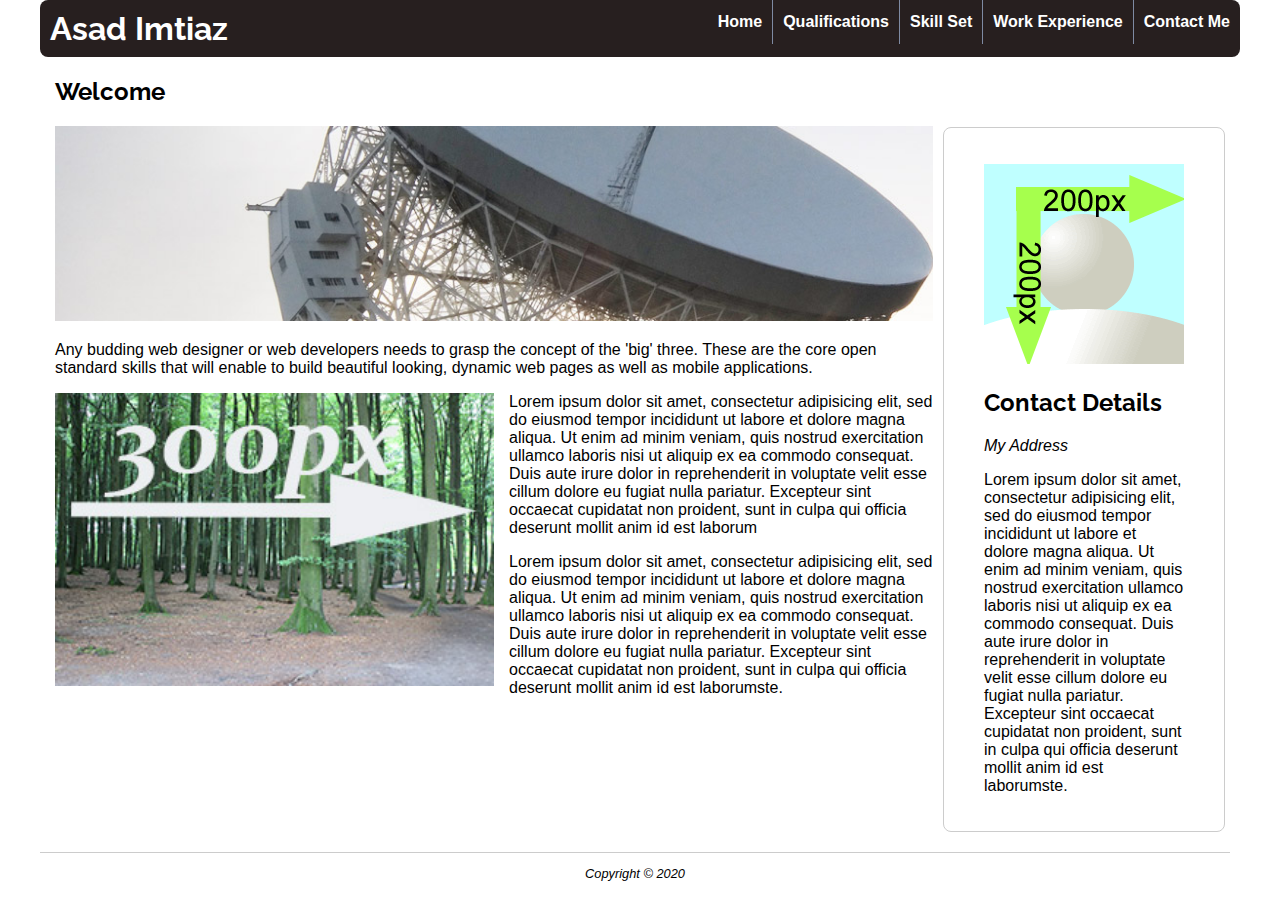
<file: index.html>
<!doctype html>
<html>
<head>
<meta charset="utf-8">
<meta name="viewport" content="width=device-width, initial-scale=1" />
<title>Your Name :: About Me</title>
<link rel="stylesheet" href="styles/mobile.css">
<link rel="stylesheet" href="styles/desktop.css" media="only screen and (min-width : 720px)"/>
</head>

<body>
<div id="container">
	<header>
            <div id="logo">
                <h1><a href="index.html">Asad Imtiaz</a></h1>
        	</div>
        <nav>
            <ul>
                <li><a href="index.html">Home</a></li>
                <li><a href="qualifications.html">Qualifications</a></li>
                <li><a href="skill-set.html">Skill Set</a></li>
                <li><a href="work-experience.html">Work Experience</a></li>
                <li><a href="contact-me.html">Contact Me</a></li>
            </ul>
        </nav>
	</header>
	<div id="content">
		<section>
        <h2>Welcome</h2>
			 <p><img src="images/dishOne.jpg" alt="Big Dish" width="900" height="200" class="resize-img"></p>
			 <p>Any budding web designer or web developers needs to grasp the concept of the 'big' three. These are the core open standard skills that will enable to build beautiful looking, dynamic web pages as well as mobile applications.</p>
          <p><img src="images/300x200.jpg" alt="Demo Image" class="left-float">Lorem ipsum dolor sit amet, consectetur adipisicing elit, sed do eiusmod tempor incididunt ut labore et dolore magna aliqua. Ut enim ad minim veniam, quis nostrud exercitation ullamco laboris nisi ut aliquip ex ea commodo consequat. Duis aute irure dolor in reprehenderit in voluptate velit esse cillum dolore eu fugiat nulla pariatur. Excepteur sint occaecat cupidatat non proident, sunt in culpa qui officia deserunt mollit anim id est laborum</p>
          <p>Lorem ipsum dolor sit amet, consectetur adipisicing elit, sed do eiusmod tempor incididunt ut labore et dolore magna aliqua. Ut enim ad minim veniam, quis nostrud exercitation ullamco laboris nisi ut aliquip ex ea commodo consequat. Duis aute irure dolor in reprehenderit in voluptate velit esse cillum dolore eu fugiat nulla pariatur. Excepteur sint occaecat cupidatat non proident, sunt in culpa qui officia deserunt mollit anim id est laborumste.</p>
        </section>
		<div class="sidebar">
                <p><img src="images/square200px.png" alt="Profile Picture"></p>
                <h2>Contact Details</h2>
                <address>My Address</address>
                 <p>Lorem ipsum dolor sit amet, consectetur adipisicing elit, sed do eiusmod tempor incididunt ut labore et dolore magna aliqua. Ut enim ad minim veniam, quis nostrud exercitation ullamco laboris nisi ut aliquip ex ea commodo consequat. Duis aute irure dolor in reprehenderit in voluptate velit esse cillum dolore eu fugiat nulla pariatur. Excepteur sint occaecat cupidatat non proident, sunt in culpa qui officia deserunt mollit anim id est laborumste.</p>
	  </div>
	</div>
	<footer>
			<p>Copyright &copy; 2020</p>
	</footer>
</div>
</body>
</html>
</file>
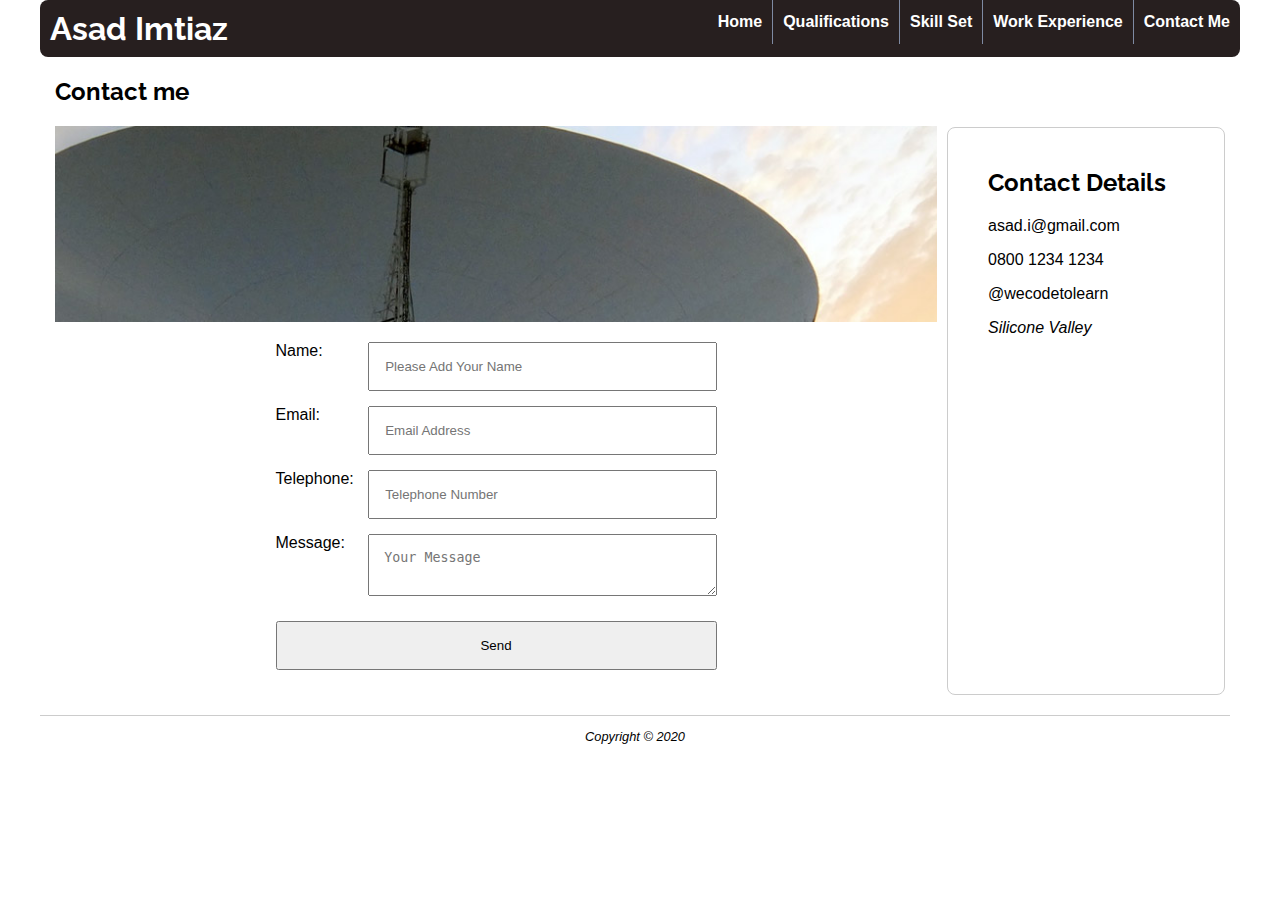
<file: contact-me.html>
<!doctype html>
<html>
<head>
<meta charset="utf-8">
<meta name="viewport" content="width=device-width, initial-scale=1" />
<title>Your Name :: Contact Me</title>
<link rel="stylesheet" href="styles/mobile.css">
<link rel="stylesheet" href="styles/desktop.css" media="only screen and (min-width : 720px)"/>
</head>
<body>
<div id="container">
	<header>
            <div id="logo">
                <h1><a href="#">Asad Imtiaz</a></h1>
        	</div>
        <nav>
            <ul>
                <li><a href="index.html">Home</a></li>
                <li><a href="qualifications.html">Qualifications</a></li>
                <li><a href="skill-set.html">Skill Set</a></li>
                <li><a href="work-experience.html">Work Experience</a></li>
                <li><a href="contact-me.html">Contact Me</a></li>
            </ul>
        </nav>
	</header>
	<div id="content">
		<section>
        <h2>Contact me</h2>
			 <p><img src="images/dishFive.jpg" class="resize-img" alt=""></p>
            
       
           <form action="thank-you.html">
            <div>
            <label for="yourName">Name:</label>
            <input type="text" name="yourName" id="yourName" placeholder="Please Add Your Name">
            </div>
            <div>
            <label>Email:</label>
            <input type="email" name="email" placeholder="Email Address">
            </div>
            <div>
            <label>Telephone:</label>
            <input type="tel" name="tel" placeholder="Telephone Number">
            </div>
            <div>
            <label for="message" >Message:</label>
            <textarea name="message" id="message" placeholder="Your Message"></textarea>
            </div>
            <div class="submitContainer">
            <input type="submit" value="Send">
            </div>
            </form>
            
        </section>
		<div class="sidebar">
                <h2>Contact Details</h2>
                <p>asad.i@gmail.com</p>
                <p>0800 1234 1234</p>
                <p>@wecodetolearn</p>
                <address>Silicone Valley</address>
	  </div>
	</div>
	<footer>
			<p>Copyright &copy; 2020</p>
	</footer>
</div>
</body>
</html>
</file>
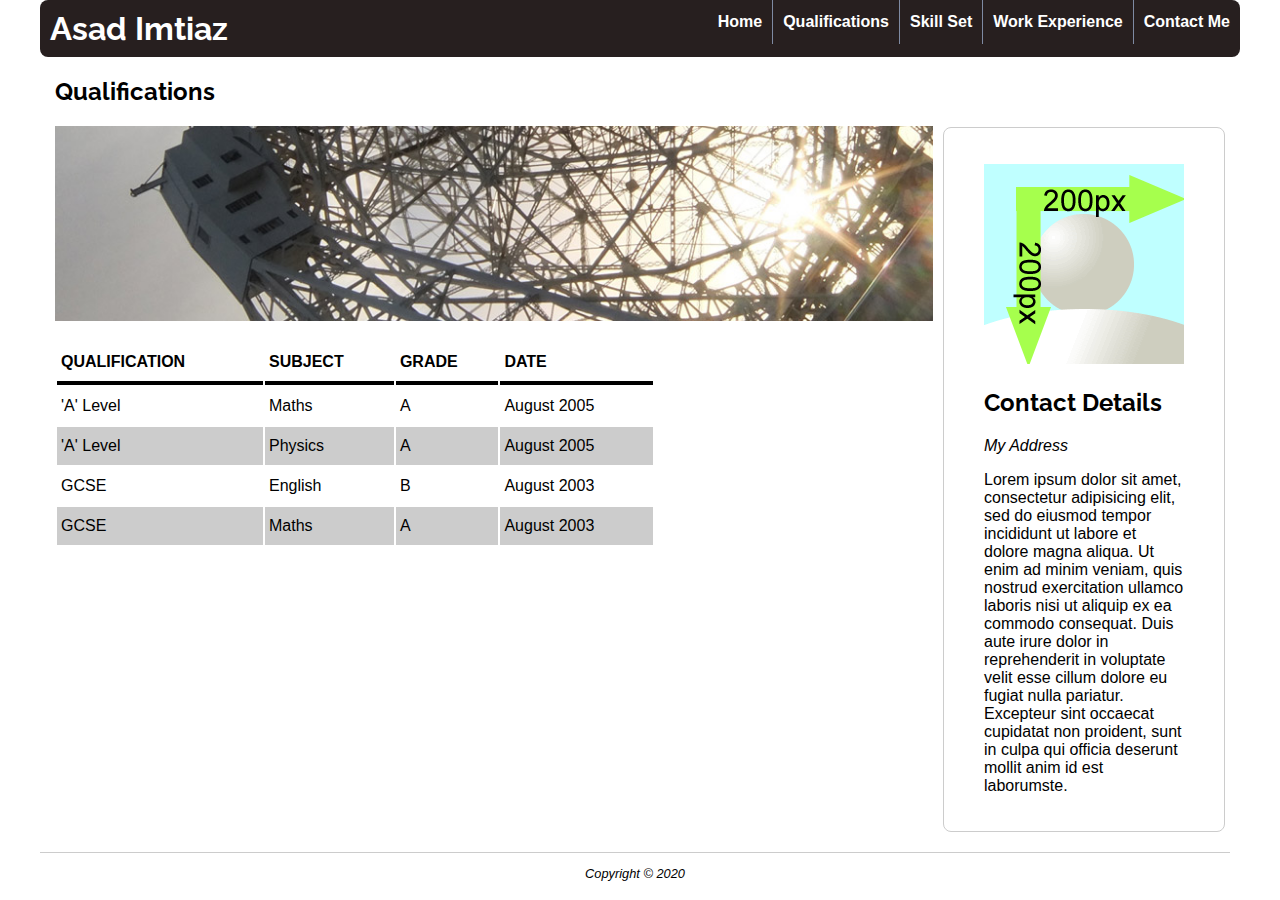
<file: qualifications.html>
<!doctype html>
<html>
<head>
<meta charset="utf-8">
<meta name="viewport" content="width=device-width, initial-scale=1" />
<title>Your Name :: Qualifications</title>
<link rel="stylesheet" href="styles/mobile.css">
<link rel="stylesheet" href="styles/desktop.css" media="only screen and (min-width : 720px)"/>
</head>
<body>
<div id="container">
   <header>
      <div id="logo">
         <h1><a href="#">Asad Imtiaz</a></h1>
      </div>
      <nav>
         <ul>
            <li><a href="index.html">Home</a></li>
            <li><a href="qualifications.html">Qualifications</a></li>
            <li><a href="skill-set.html">Skill Set</a></li>
            <li><a href="work-experience.html">Work Experience</a></li>
            <li><a href="contact-me.html">Contact Me</a></li>
         </ul>
      </nav>
   </header>
	<div id="content">
		<section>
        <h2>Qualifications</h2>
			 <p><img src="images/dishTwo.jpg" alt=""></p>
			 
             <table>
             <tr>
             	<th>Qualification</th>
                <th>Subject</th>
                <th>Grade</th>
                <th>Date</th>
             </tr>
             <tr>
             	<td>'A' Level</td>
                <td>Maths</td>
                <td>A</td>
                <td>August 2005</td>
             </tr>
             <tr>
             	<td>'A' Level</td>
                <td>Physics</td>
                <td>A</td>
                <td>August 2005</td>
             </tr>
             <tr>
             	<td>GCSE</td>
                <td>English</td>
                <td>B</td>
                <td>August 2003</td>
             </tr>
             <tr>
             	<td>GCSE</td>
                <td>Maths</td>
                <td>A</td>
                <td>August 2003</td>
             </tr>
             
             </table>
             
             
        </section>
		<div class="sidebar">
                <p><img src="images/square200px.png" alt="Profile Picture"></p>
                <h2>Contact Details</h2>
                <address>My Address</address>
                 <p>Lorem ipsum dolor sit amet, consectetur adipisicing elit, sed do eiusmod tempor incididunt ut labore et dolore magna aliqua. Ut enim ad minim veniam, quis nostrud exercitation ullamco laboris nisi ut aliquip ex ea commodo consequat. Duis aute irure dolor in reprehenderit in voluptate velit esse cillum dolore eu fugiat nulla pariatur. Excepteur sint occaecat cupidatat non proident, sunt in culpa qui officia deserunt mollit anim id est laborumste.</p>
	  </div>
	</div>
   <footer>
      <p>Copyright &copy; 2020</p>
   </footer>
</div>
</body>
</html>
</file>
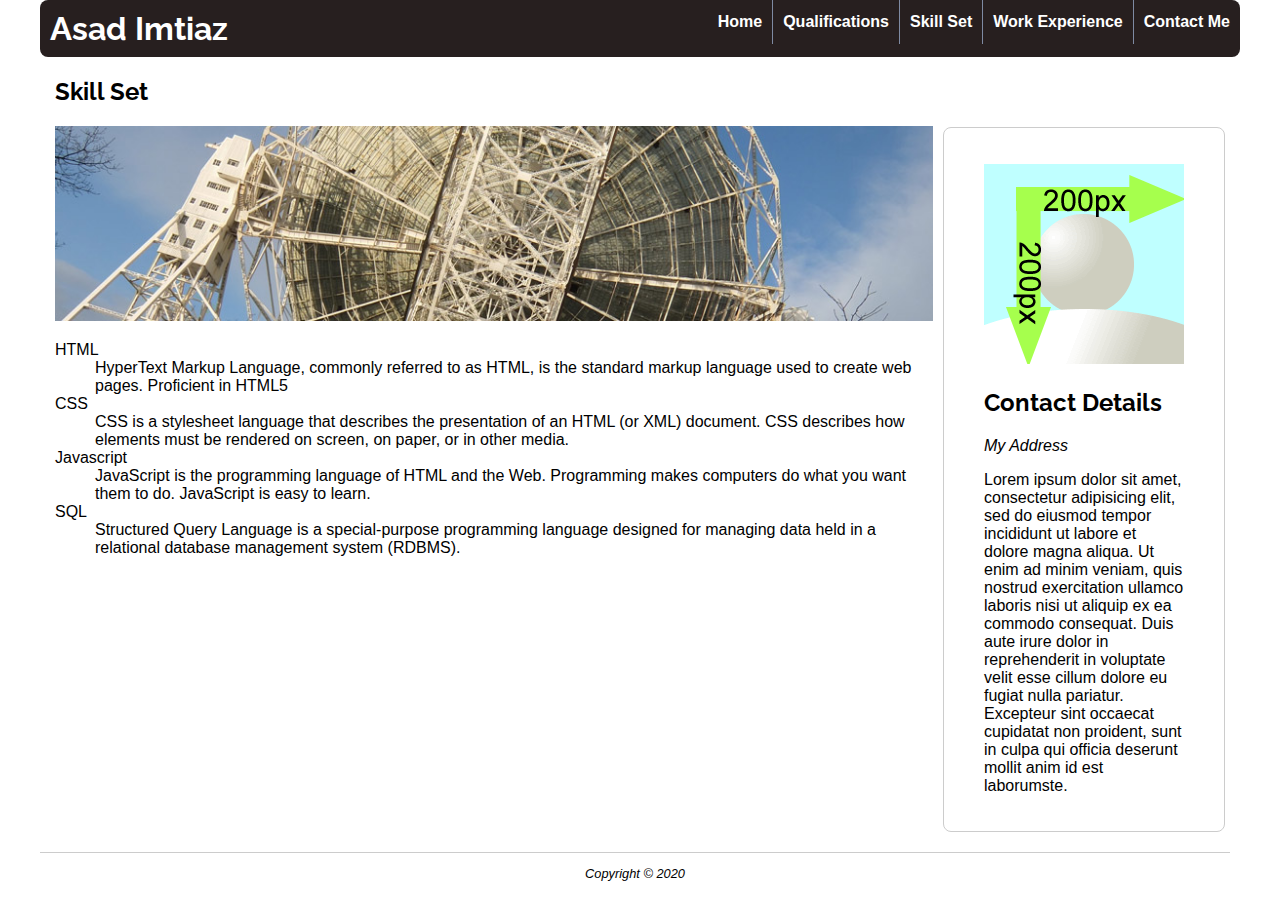
<file: skill-set.html>
<!doctype html>
<html>
<head>
<meta charset="utf-8">
<meta name="viewport" content="width=device-width, initial-scale=1" />
<title>Your Name :: Skill Set</title>
<link rel="stylesheet" href="styles/mobile.css">
<link rel="stylesheet" href="styles/desktop.css" media="only screen and (min-width : 720px)"/>
</head>
<body>
<div id="container">
    <header>
        <div id="logo">
            <h1><a href="#">Asad Imtiaz</a></h1>
        </div>
        <nav>
            <ul>
                <li><a href="index.html">Home</a></li>
                <li><a href="qualifications.html">Qualifications</a></li>
                <li><a href="skill-set.html">Skill Set</a></li>
                <li><a href="work-experience.html">Work Experience</a></li>
                <li><a href="contact-me.html">Contact Me</a></li>
            </ul>
        </nav>
    </header>
	<div id="content">
		<section>
        <h2>Skill Set</h2>
			 <p><img src="images/dishThree.jpg" alt="" class="resize-img"></p>
			 <dl>
             <dt>HTML</dt>
             <dd>HyperText Markup Language, commonly referred to as HTML, is the standard markup language used to create web pages.  Proficient in HTML5</dd>
             <dt>CSS</dt>
             <dd>CSS is a stylesheet language that describes the presentation of an HTML (or XML) document. CSS describes how elements must be rendered on screen, on paper, or in other media.</dd>
             <dt>Javascript</dt>
             <dd>JavaScript is the programming language of HTML and the Web. Programming makes computers do what you want them to do. JavaScript is easy to learn.</dd>
             <dt>SQL</dt>
             <dd>Structured Query Language is a special-purpose programming language designed for managing data held in a relational database management system (RDBMS).</dd>
             </dl>
        </section>
		<div class="sidebar">
                <p><img src="images/square200px.png" alt="Profile Picture"></p>
                <h2>Contact Details</h2>
                <address>My Address</address>
                 <p>Lorem ipsum dolor sit amet, consectetur adipisicing elit, sed do eiusmod tempor incididunt ut labore et dolore magna aliqua. Ut enim ad minim veniam, quis nostrud exercitation ullamco laboris nisi ut aliquip ex ea commodo consequat. Duis aute irure dolor in reprehenderit in voluptate velit esse cillum dolore eu fugiat nulla pariatur. Excepteur sint occaecat cupidatat non proident, sunt in culpa qui officia deserunt mollit anim id est laborumste.</p>
	  </div>
	</div>
    <footer>
        <p>Copyright &copy; 2020</p>
    </footer>
</div>
</body>
</html>
</file>
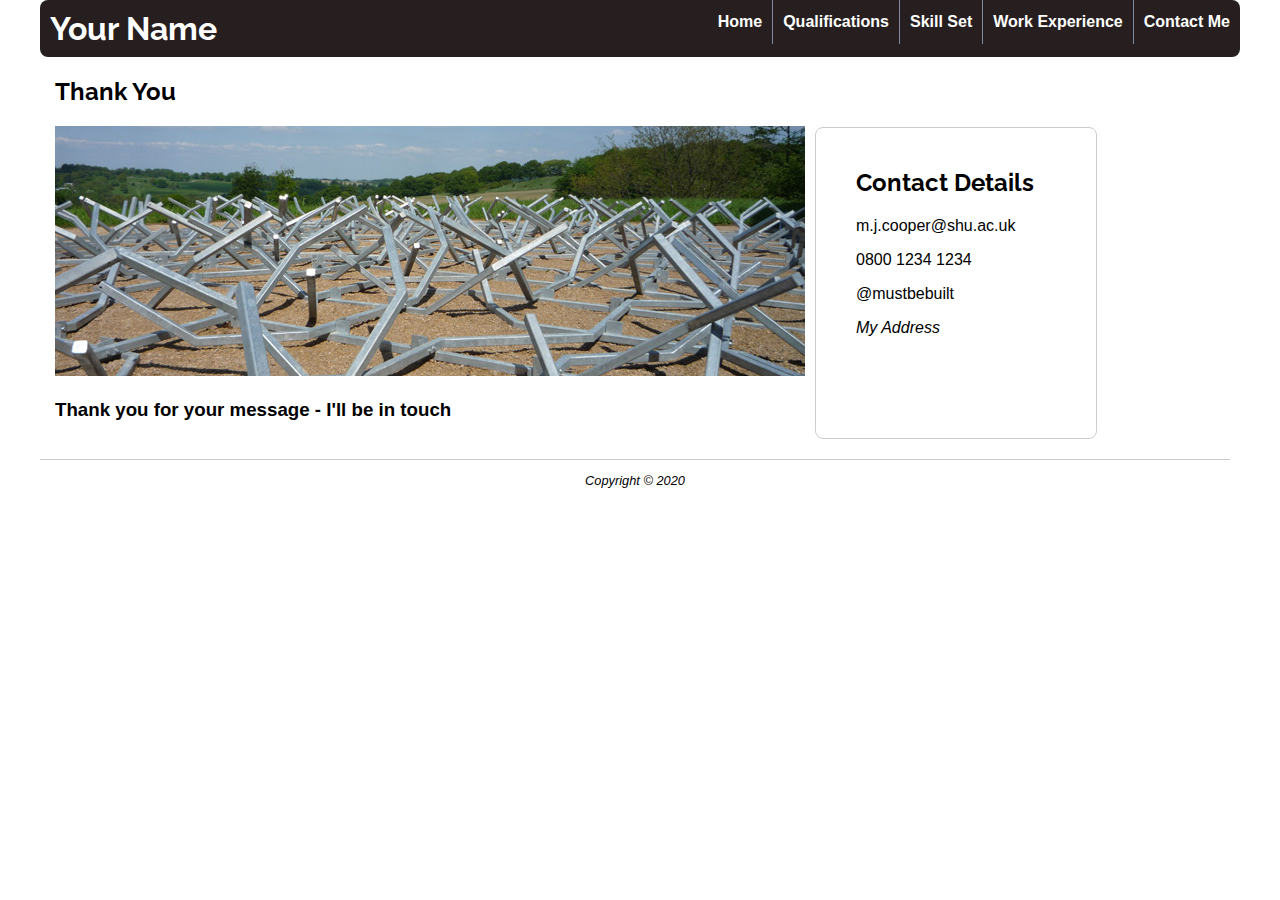
<file: thank-you.html>
<!doctype html>
<html>
<head>
<meta charset="utf-8">
<meta name="viewport" content="width=device-width, initial-scale=1" />
<title>Asad Imtiaz :: Thank You</title>
<link rel="stylesheet" href="styles/mobile.css">
<link rel="stylesheet" href="styles/desktop.css" media="only screen and (min-width : 720px)"/>
</head>
<body>
<div id="container">
	<header>
            <div id="logo">
                <h1><a href="#">Your Name</a></h1>
        	</div>
         <nav>
            <ul>
                <li><a href="index.html">Home</a></li>
                <li><a href="qualifications.html">Qualifications</a></li>
                <li><a href="skill-set.html">Skill Set</a></li>
                <li><a href="work-experience.html">Work Experience</a></li>
                <li><a href="contact-me.html">Contact Me</a></li>
            </ul>
        </nav>
	</header>
	<div id="content">
		<section>
        <h2>Thank You</h2>
			 <p><img src="images/ysp-art1.jpg" width="750" height="250" class="resize-img" alt=""></p>
            
            <h3>Thank you for your message - I'll be in touch</h3>
            
        </section>
		<div class="sidebar">
                <h2>Contact Details</h2>
                <p>m.j.cooper@shu.ac.uk</p>
                <p>0800 1234 1234</p>
                <p>@mustbebuilt</p>
                <address>My Address</address>
	  </div>
	</div>
	<footer>
			<p>Copyright &copy; 2020</p>
	</footer>
</div>
</body>
</html>
</file>
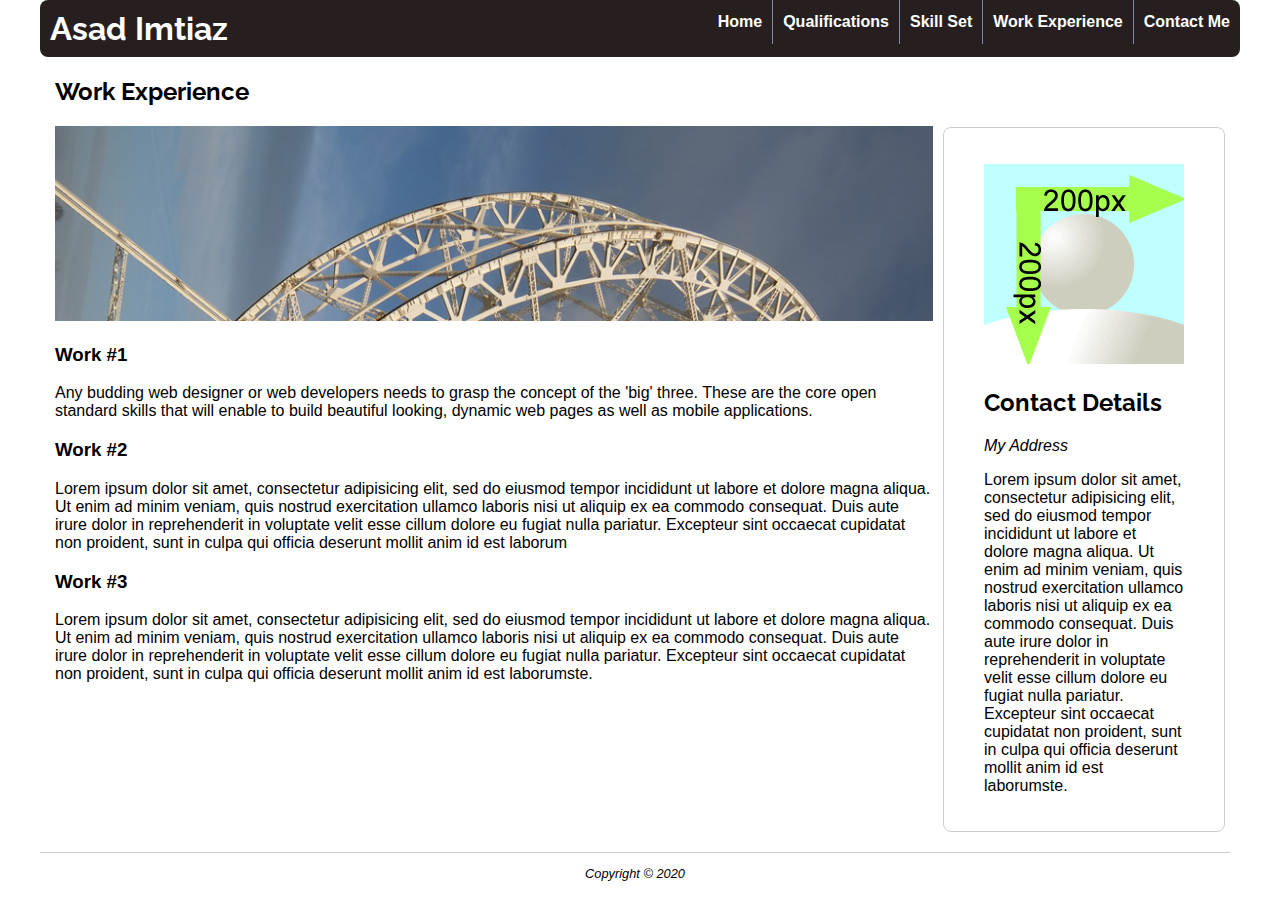
<file: work-experience.html>
<!doctype html>
<html>
<head>
<meta charset="utf-8">
<meta name="viewport" content="width=device-width, initial-scale=1" />
<title>Your Name :: Work Experience</title>
<link rel="stylesheet" href="styles/mobile.css">
<link rel="stylesheet" href="styles/desktop.css" media="only screen and (min-width : 720px)"/>
</head>
<body>
<div id="container">
	<header>
            <div id="logo">
                <h1><a href="#">Asad Imtiaz</a></h1>
        	</div>
        <nav>
            <ul>
                <li><a href="index.html">Home</a></li>
                <li><a href="qualifications.html">Qualifications</a></li>
                <li><a href="skill-set.html">Skill Set</a></li>
                <li><a href="work-experience.html">Work Experience</a></li>
                <li><a href="contact-me.html">Contact Me</a></li>
            </ul>
        </nav>
	</header>
	<div id="content">
		<section>
        <h2>Work Experience</h2>
			 <p><img src="images/dishFour.jpg" alt="" class="resize-img"></p>
             <h3>Work #1</h3>
			 <p>Any budding web designer or web developers needs to grasp the concept of the 'big' three. These are the core open standard skills that will enable to build beautiful looking, dynamic web pages as well as mobile applications.</p>
            <h3>Work #2</h3>
          <p>Lorem ipsum dolor sit amet, consectetur adipisicing elit, sed do eiusmod tempor incididunt ut labore et dolore magna aliqua. Ut enim ad minim veniam, quis nostrud exercitation ullamco laboris nisi ut aliquip ex ea commodo consequat. Duis aute irure dolor in reprehenderit in voluptate velit esse cillum dolore eu fugiat nulla pariatur. Excepteur sint occaecat cupidatat non proident, sunt in culpa qui officia deserunt mollit anim id est laborum</p>
          <h3>Work #3</h3>
          <p>Lorem ipsum dolor sit amet, consectetur adipisicing elit, sed do eiusmod tempor incididunt ut labore et dolore magna aliqua. Ut enim ad minim veniam, quis nostrud exercitation ullamco laboris nisi ut aliquip ex ea commodo consequat. Duis aute irure dolor in reprehenderit in voluptate velit esse cillum dolore eu fugiat nulla pariatur. Excepteur sint occaecat cupidatat non proident, sunt in culpa qui officia deserunt mollit anim id est laborumste.</p>
        </section>
		<div class="sidebar">
                <p><img src="images/square200px.png" alt="Profile Picture"></p>
                <h2>Contact Details</h2>
                <address>My Address</address>
                 <p>Lorem ipsum dolor sit amet, consectetur adipisicing elit, sed do eiusmod tempor incididunt ut labore et dolore magna aliqua. Ut enim ad minim veniam, quis nostrud exercitation ullamco laboris nisi ut aliquip ex ea commodo consequat. Duis aute irure dolor in reprehenderit in voluptate velit esse cillum dolore eu fugiat nulla pariatur. Excepteur sint occaecat cupidatat non proident, sunt in culpa qui officia deserunt mollit anim id est laborumste.</p>
	  </div>
	</div>
	<footer>
			<p>Copyright &copy; 2020</p>
	</footer>
</div>
</body>
</html>
</file>
<file: styles/mobile.css>
body {
  font-family: Arial, Helvetica, sans-serif;
  font-size: 1em;
  padding: 0;
  margin: 0;
}
#container {
  width: 100%;
}
#content,
footer {
  padding: 0 15px;
}
#logo {
  text-align: center;
}
header {
  background-color: #271f1f;
}
header h1 {
  margin: 0;
}
header h1 a {
  color: #fff;
  text-decoration: none;
}
nav ul {
  list-style: none;
  padding-left: 0;
  margin: 0;
  display: flex;
  flex-direction: column;
}
nav ul li {
  border-bottom: 1px solid #ccc;
  padding: 5px;
}
nav ul li a {
  display: inline-block;
  width: 100%;
  font-weight: bold;
  text-decoration: none;
  color: #fff;
  padding: 8px 0;
}
section img {
  width: 100%;
  height: auto;
}
.left-float {
  float: left;
  padding: 0 15px 15px 0;
  width: 50%;
}
footer {
  border-top: 1px solid #ccc;
  margin: 20px 10px 10px 0;
  font-size: 0.8em;
  text-align: center;
  font-style: italic;
}
/* form styles */
form > div {
  margin: 15px 0;
}
label {
  display: block;
  width: 120px;
}
input[type="text"],
input[type="email"],
input[type="tel"],
textarea {
  box-sizing: border-box;
  width: 100%;
  padding: 15px;
}
input[type="submit"] {
  margin: 10px auto;
  text-align: center;
  width: 100%;
  padding: 15px;
}
</file>
<file: styles/desktop.css>
@import url(https://fonts.googleapis.com/css?family=Raleway);
h1,
h2 {
  font-family: "Raleway", sans-serif;
}
#container {
  margin: auto;
  max-width: 1200px;
  min-width: 600px;
}
header {
  border-radius: 8px;
  display: flex;
  justify-content: space-between;
}
header h1 a:hover {
  text-decoration: underline;
}
#logo {
  padding: 10px;
}
nav li a:hover {
  color: #7e8aa2;
}
nav ul {
  padding-left: 0;
  flex-direction: row;
}
nav ul li {
  display: inline;
  padding-left: 10px;
  padding-right: 10px;
  border: none;
  border-left: 1px solid #7e8aa2;
}
nav li:first-child {
  border-left: none;
}

#content {
  display: flex;
}
.section {
  /*flex: 1 1 auto;*/
  padding: 0 10px 10px 0;
}
.resize-img {
  width: 100%;
  height: 100%;
}
.sidebar {
  flex: 0 1 200px;
  padding: 20px 40px;
  border: 1px solid #ccc;
  border-radius: 8px;
  margin: 70px 0 0 10px;
}
.left-float {
  float: left;
  padding: 0 15px 15px 0;
}
table {
  width: 100%;
  max-width: 600px;
  min-width: 300px;
}
th,
td {
  padding: 10px 4px;
  text-align: left;
}
th {
  text-transform: uppercase;
  border-bottom: 4px solid #000;
  background-color: #fff;
}
tr:nth-child(odd) {
  background-color: #ccc;
}
/* Form Styling Needs Adding */
form {
  width: 50%;
  margin: auto;
}
form > div {
  margin: 15px 0;
  display: flex;
}
</file>
